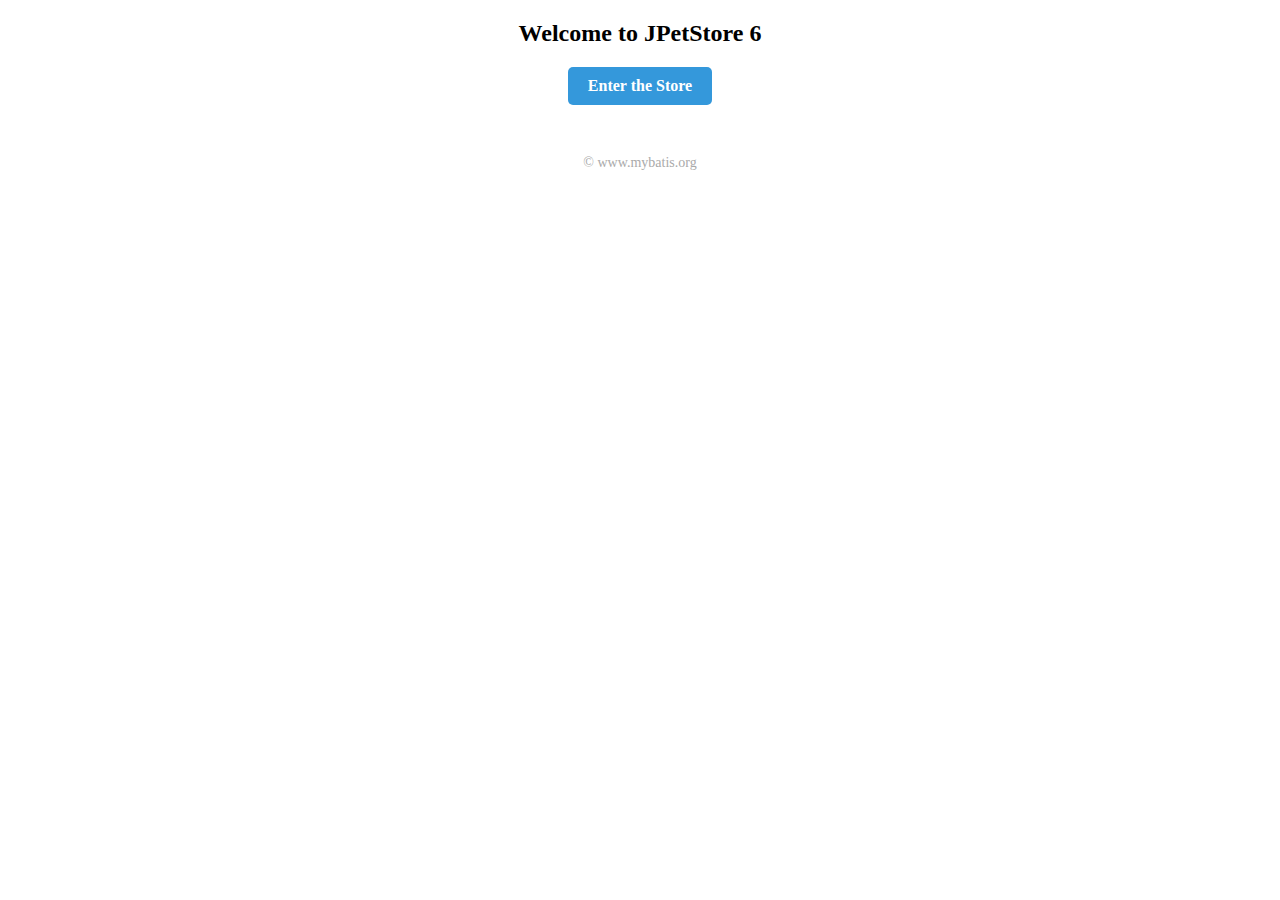
<file: target/myJpetstore/index.html>
<!DOCTYPE html>
<html lang="en">
<head>
    <meta charset="UTF-8">
    <title>JPetStore Demo</title>
    <link href="https://fonts.googleapis.com/css?family=Open+Sans:300,400,600&display=swap" rel="stylesheet">
    <style>
        #Content {
            max-width: 700px;
            margin: 0 auto;
            text-align: center;
        }
        p {
            margin: 20px 0;
        }
        a {
            display: inline-block;
            background-color: #3498db;
            color: #fff;
            padding: 10px 20px;
            text-decoration: none;
            font-weight: 600;
            border-radius: 5px;
            transition: background-color 0.3s ease;
        }
        a:hover {
            background-color: #2980b9;
        }
        sub {
            display: block;
            margin-top: 50px;
            font-size: 14px;
            color: #aaa;
        }
    </style>
</head>
<body>
<div id="Content">
    <h2>Welcome to JPetStore 6</h2>
    <p><a href="Main">Enter the Store</a></p>
    <sub>© www.mybatis.org</sub>
</div>
</body>
</html>
</file>
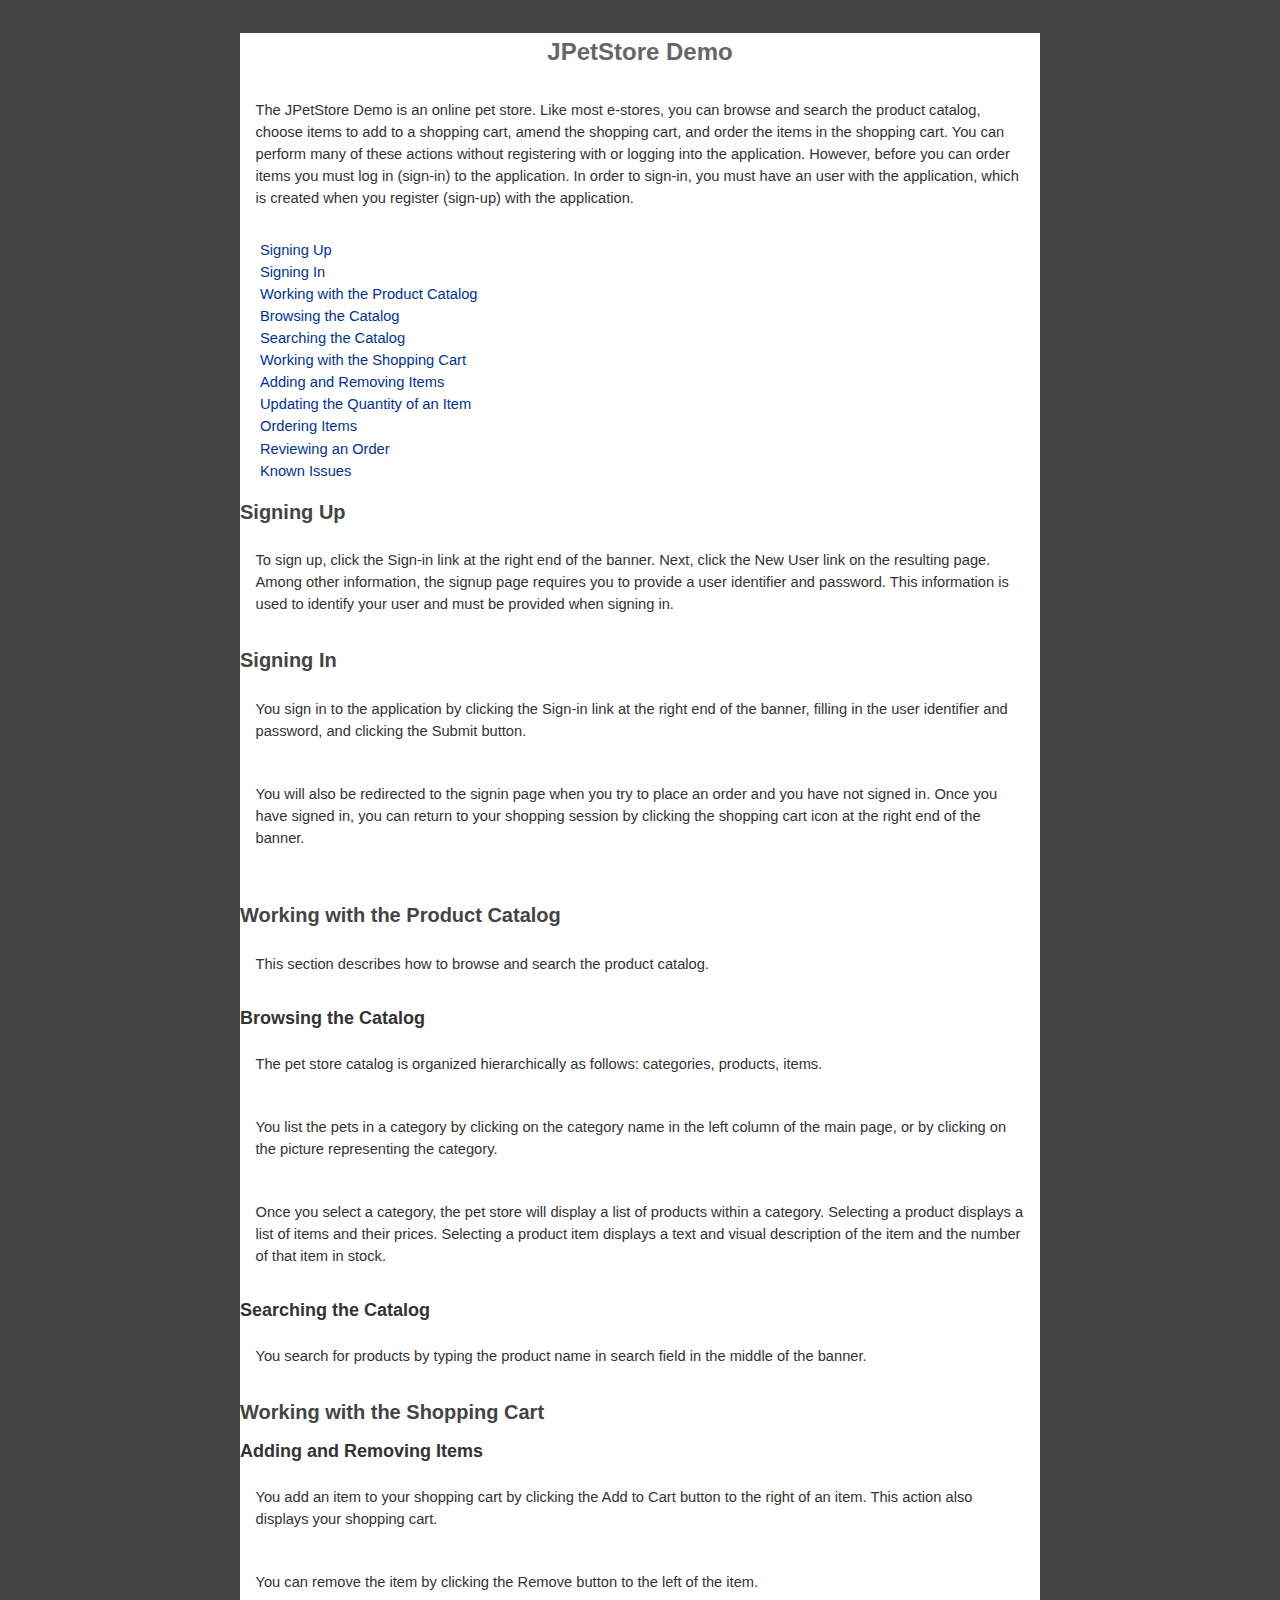
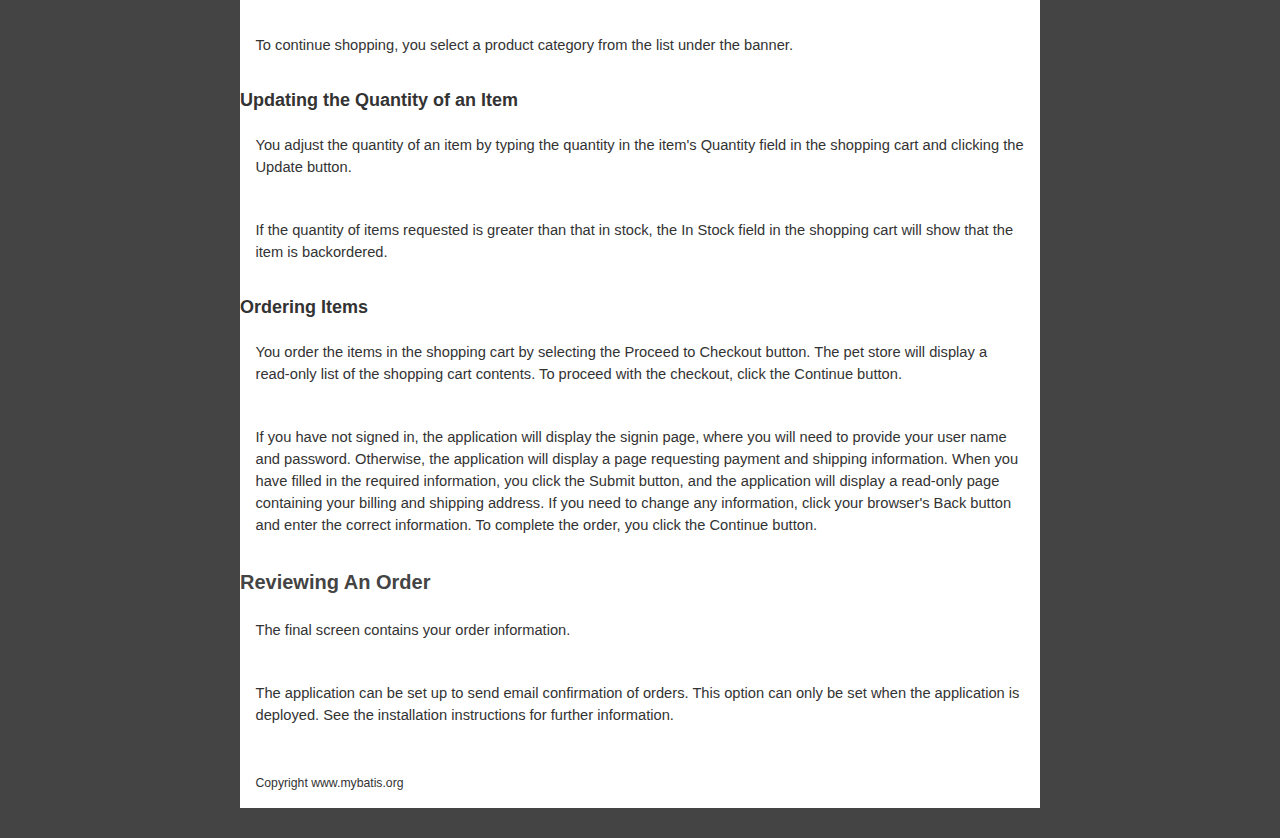
<file: target/myJpetstore/help.html>
<!-- 帮助页面 不拦截-->
<!DOCTYPE html>
<html xmlns="http://www.w3.org/1999/xhtml">
<head>
    <title>JPetStore Demo</title>
    <link rel="stylesheet" href="css/jpetstore.css" type="text/css" media="screen"/>
    <style>
        body {
            font-family: Arial, sans-serif;
            line-height: 1.5;
            margin: 0;
            padding: 20px;
        }

        h1 {
            font-size: 24px;
            text-align: center;
        }

        p {
            margin-bottom: 10px;
        }

        ul {
            list-style-type: none;
            padding-left: 0;
        }

        a {
            color: #6fd954;
            text-decoration: none;
        }

        #Content {
            max-width: 800px;
            margin: 0 auto;
        }

        #Content h2 {
            margin-top: 20px;
            font-size: 20px;
        }

        #Content a[name] {
            display: block;
            position: relative;
            top: -80px;
            visibility: hidden;
        }

        #Content ul {
            margin-left: 20px;
        }

        #Content p,
        #Content ul {
            margin-bottom: 10px;
        }

        #Content h4 {
            margin: 15px 0 5px;
            font-size: 18px;
        }

    </style>
</head>
<body>
<div id="Content">
    <h1>JPetStore Demo</h1>
    <p>
        The JPetStore Demo is an online pet store. Like most e-stores, you can browse
        and search the product catalog, choose items to add to a shopping cart, amend
        the shopping cart, and order the items in the shopping cart. You can perform
        many of these actions without registering with or logging into the
        application. However, before you can order items you must log in (sign-in) to
        the application. In order to sign-in, you must have an user with the
        application, which is created when you register (sign-up) with the
        application.
    </p>
    <ul>
        <li><a href="#SigningUp">Signing Up</a></li>
        <li><a href="#SigningIn">Signing In</a></li>
        <li><a href="#Catalog">Working with the Product Catalog</a></li>
        <li><a href="#CatalogBrowsing">Browsing the Catalog</a></li>
        <li><a href="#CatalogSearching">Searching the Catalog</a></li>
        <li><a href="#ShoppingCart">Working with the Shopping Cart</a></li>
        <li><a href="#ShoppingCartAdd">Adding and Removing Items</a></li>
        <li><a href="#ShoppingCartUpdate">Updating the Quantity of an Item</a></li>
        <li><a href="#Ordering">Ordering Items</a></li>
        <li><a href="#OrderReview">Reviewing an Order</a></li>
        <li><a href="#Issues">Known Issues</a></li>
    </ul>
    <h2><a id="SigningUp" name="SigningUp"></a>Signing Up</h2>
    <p>
        To sign up, click the Sign-in link at the right end of the banner. Next,
        click the New User link on the resulting page. Among other information, the
        signup page requires you to provide a user identifier and password. This
        information is used to identify your user and must be provided when
        signing in.
    </p>
    <h2><a id="SigningIn" name="SigningIn"></a>Signing In</h2>

    <p>
        You sign in to the application by clicking the Sign-in link at the right end
        of the banner, filling in the user identifier and password, and clicking the
        Submit button.
    </p>

    <p>
        You will also be redirected to the signin page when you try to place an
        order and you have not signed in. Once you have signed in, you can return to
        your shopping session by clicking the shopping cart icon at the right end of
        the banner.
    </p>

    <h2><a id="Catalog" name="Catalog"></a>Working with the Product Catalog</h2>

    <p>This section describes how to browse and search the product catalog.</p>

    <h4><a id="CatalogBrowsing" name="CatalogBrowsing"></a>Browsing the Catalog</h4>

    <p>
        The pet store catalog is organized hierarchically as follows: categories,
        products, items.
    </p>

    <p>
        You list the pets in a category by clicking on the category name in the
        left column of the main page, or by clicking on the picture representing the
        category.
    </p>

    <p>
        Once you select a category, the pet store will display a list of products
        within a category. Selecting a product displays a list of items and their
        prices. Selecting a product item displays a text and visual description of
        the item and the number of that item in stock.
    </p>

    <h4><a id="CatalogSearching" name="CatalogSearching"></a>Searching the Catalog</h4>

    <p>
        You search for products by typing the product name in search field in the
        middle of the banner.
    </p>

    <h2><a id="ShoppingCart" name="ShoppingCart"></a>Working with the Shopping Cart</h2>

    <h4><a id="ShoppingCartAdd" name="ShoppingCartAdd"></a>Adding and Removing Items</h4>

    <p>
        You add an item to your shopping cart by clicking the Add to Cart button to
        the right of an item. This action also displays your shopping cart.
    </p>

    <p>
        You can remove the item by clicking the Remove button to the left of the
        item.
    </p>

    <p>
        To continue shopping, you select a product category from the list under
        the banner.
    </p>

    <h4><a id="ShoppingCartUpdate" name="ShoppingCartUpdate"></a>Updating the Quantity of an Item</h4>

    <p>
        You adjust the quantity of an item by typing the quantity in the item's
        Quantity field in the shopping cart and clicking the Update button.
    </p>

    <p>
        If the quantity of items requested is greater than that in stock, the In
        Stock field in the shopping cart will show that the item is backordered.
    </p>

    <h4><a id="Ordering" name="Ordering"></a>Ordering Items</h4>

    <p>
        You order the items in the shopping cart by selecting the Proceed to Checkout
        button. The pet store will display a read-only list of the shopping cart
        contents. To proceed with the checkout, click the Continue button.
    </p>

    <p>
        If you have not signed in, the application will display the signin page,
        where you will need to provide your user name and password. Otherwise, the
        application will display a page requesting payment and shipping information.
        When you have filled in the required information, you click the Submit
        button, and the application will display a read-only page containing your
        billing and shipping address. If you need to change any information,
        click your browser's Back button and enter the correct information. To
        complete the order, you click the Continue button.
    </p>

    <h2><a id="OrderReview" name="OrderReview"></a>Reviewing An Order</h2>

    <p>
        The final screen contains your order information.
    </p>

    <p>
        The application can be set up to send email confirmation of orders.
        This option can only be set when the application is deployed. See the
        installation instructions for further information.
    </p>


    <p><sub>Copyright www.mybatis.org</sub></p>

</div>

</body>

</html>
</file>
<file: target/myJpetstore/css/jpetstore.css>
body {
  margin: 0ex 10ex 0ex 10ex;
  padding: 0ex;
  font-family: helvetica, tahoma, arial, verdana, sans-serif;
  font-size: 2ex;
  color: #333;
  background-color: #444;
}

pre {
  font-family: "Courier New", Courier, mono;

  font-style: normal;
  background-color: #FFFFFF;
  white-space: pre
}

h1 {
  margin: 1ex 0ex 1ex 0ex;
  padding: 0ex;

  line-height: 3ex;
  font-weight: 900;
  color: #666;
}

h2 {
  margin: 2ex 0ex 1ex 0ex;
  padding: 0ex;

  line-height: 2ex;
  font-weight: 700;
  color: #444;
}

h3 {
  margin: 1ex 0ex 1ex 0ex;
  padding: 0ex;

  line-height: 1.6ex;
  font-weight: 700;
  color: #222;
}

p {
  font-family: helvetica, tahoma, arial, verdana, sans-serif;

  margin: 0ex 0ex 0ex 0ex;
  padding: 2ex;
}

img {
  border: 0;
}

li {
  font-family: helvetica, tahoma, arial, verdana, sans-serif;

  margin: 0ex 0ex 0ex 0ex;
  padding: 0ex;
}

table {
  border-width: 0;
  empty-cells: show;
}

td, th {
  empty-cells: show;
  padding: .3ex .3ex;
  vertical-align: top;
  text-align: left;
  border-width: 0;
  border-spacing: 0;
  background-color: #ececec
}

th {
  font-weight: bold;
  background-color: #e2e2e2;
}

a, a:visited, a:link {
  color: #039;

  text-decoration: none;
  font-family: helvetica, tahoma, arial, verdana, sans-serif;
}

a:hover {
  color: #69f;
}

a.Button, a.Button:link, a.Button:visited {
  padding: .3ex;
  color: #fff;
  background-color: #005e21;
  text-decoration: none;
  font-family: helvetica, tahoma, arial, verdana, sans-serif;
  font-size: 1.5ex;
}

a.Button:hover {
  color: #000;
  background-color: #54c07a;
}

#Logo {
  width: 33%;
  height: 9ex;
  margin: 0ex 0ex 0ex 0ex;
  padding: 0ex 0ex 0ex 0ex;
  border-width: 0ex 0ex .3ex 0px;
  border-style: solid;
  border-color: #ccc;
  float: left;
  background-color: #000;
  color: #fff;
  line-height: 9ex;
  voice-family: "\"}\"";
  voice-family: inherit;
  height: 9ex;
}

body>#Logo {
  height: 9ex;
}

#Menu {
  width: 33%;
  height: 9ex;
  margin: 0ex 0ex 0ex 0ex;
  padding: 0ex 0ex 0ex 0ex;
  border-width: 0ex 0ex .3ex 0px;
  border-style: solid;
  border-color: #ccc;
  float: left;
  background-color: #000;
  color: #eaac00;
  text-decoration: none;
  font-family: helvetica, tahoma, arial, verdana, sans-serif;
  text-align: center;
  line-height: 9ex;
  voice-family: "\"}\"";
  voice-family: inherit;
  height: 9ex;
}

#Menu, #Menu a, #Menu a:link, #Menu a:visited, #Menu a:hover {
  color: #eaac00;
  text-decoration: none;
  font-family: helvetica, tahoma, arial, verdana, sans-serif;
}

body>#Menu {
  height: 9ex;
}

{
}

#Search {
  width: 33%;
  height: 9ex;
  margin: 0ex 0ex 0ex 0ex;
  padding: 0ex 0ex 0ex 0ex;
  border-width: 0ex 0ex .3ex 0px;
  border-style: solid;
  border-color: #ccc;
  float: left;
  text-align: center;
  background-color: #000;
  color: #eaac00;
  line-height: 9ex;
  voice-family: "\"}\"";
  voice-family: inherit;
  height: 9ex;
}

body>#Search {
  height: 9ex;
}

#Search input {
  border-width: .1ex .1ex .1ex .1ex;
  border-style: solid;
  border-color: #aaa;
  background-color: #666;
  color: #eaac00;
}

#QuickLinks {
  text-align: center;
  background-color: #FFF;
  width: 99%;
}

#PoweredBy {
  width: 30%;
  height: 9ex;
  margin: 0ex 0ex 0ex 0ex;
  padding: 0ex 0ex 0ex 0ex;
  border-width: .3ex 0ex .3ex 0px;
  border-style: solid;
  border-color: #ccc;
  float: left;
  background-color: #000;
  color: #fff;
  line-height: 9ex;
  voice-family: "\"}\"";
  voice-family: inherit;
  height: 9ex;
}

body>#PoweredBy {
  height: 9ex;
}

#Banner {
  width: 69%;
  height: 9ex;
  margin: 0ex 0ex 0ex 0ex;
  padding: 0ex 0ex 0ex 0ex;
  border-width: .3ex 0ex .3ex 0px;
  border-style: solid;
  border-color: #ccc;
  float: left;
  background-color: #000;
  color: #fff;
  line-height: 9ex;
  voice-family: "\"}\"";
  voice-family: inherit;
  height: 9ex;
}

body>#Banner {
  height: 9ex;
}

#Content {
  margin: 0;
  padding: 0ex 0ex 0ex 0ex;
  width: 99%;
  color: #333;
  background-color: #FFF;
  border-width: 0;
}

#Separator {
  clear:both;
  margin: 0;
  height:0;
}

#Main {
  margin: 0;
  padding: 1ex;
  color: #333;
  background-color: #FFF;
  border-width: 1ex 0ex 2ex 0px;
  border-style: solid;
  border-color: #fff;
}

#Sidebar {
  float: left;
  background:inherit;
  width: 30%;
}

#MainImage {
  float: left;
  background:inherit;
  text-align:center;
  width: 50%;
}

#Catalog {
  padding: 1ex;
  background:inherit;
  text-align:center;
}

#Catalog input[type="submit"]{
  padding: .3ex;
  color: #fff;
  background-color: #005e21;
  text-decoration: none;
  font-family: helvetica, tahoma, arial, verdana, sans-serif;
  font-size: 1.5ex;
  border-width:0;
}
#Catalog input[type="submit"]:hover {
  color: #000;
  background-color: #54c07a;
  cursor:pointer;
}

#Catalog table{
  margin-left:auto;
  margin-right:auto;
}

#BackLink{
  padding: 1ex;
  float: right;
  border-width: .1ex 0ex .1ex 0px;
  border-style: solid;
  border-color: #000;
}

#Cart{
  width: 69.99%;
  float: left;
  background-color:#fff;
}

#MyList{
  width: 30%;
  float: left;
  background-color:#ccc;
  text-align:left;
}
</file>
